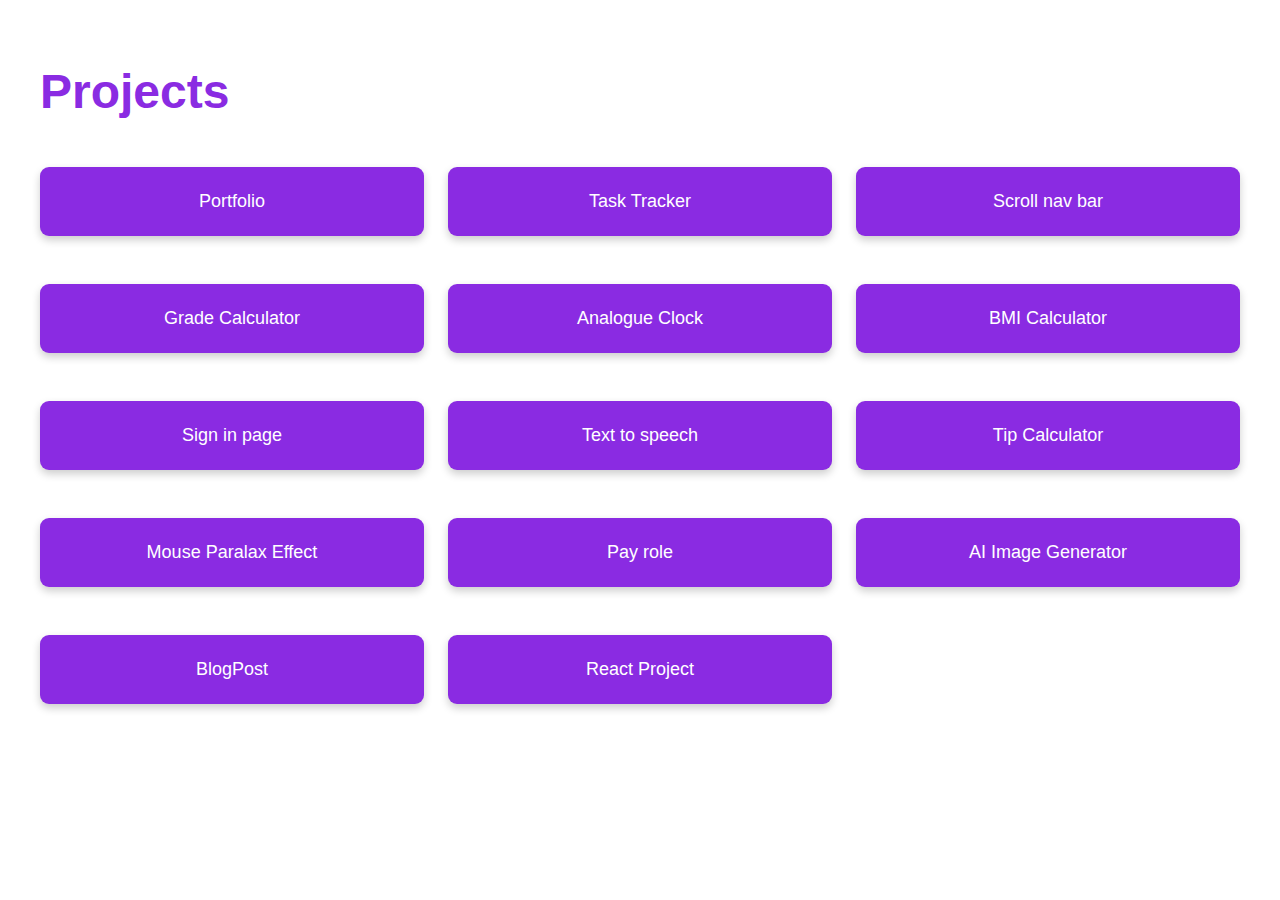
<file: index.html>
<!DOCTYPE html>
<html lang="en">

<head>
    <meta charset="UTF-8">
    <meta name="viewport" content="width=device-width, initial-scale=1.0">
    <title>Projects</title>
    <link rel="stylesheet" href="style.css" />
</head>

<body>
    <div class="container">
        <h1>Projects</h1>
        <div class="projects grid grid-3-cols">
            <div class="project"><a href="https://aymk544.github.io/Portfolio/" target="_blank">Portfolio</a></div>
            <div class="project"><a href="https://aymk544.github.io/Task-Tracker/" target="_blank">Task Tracker</a>
            </div>
            <div class="project"><a href="https://aymk544.github.io/scroll-nav-bar/" target="_blank">Scroll nav bar</a>
            </div>
            <div class="project"><a href="https://aymk544.github.io/Grade-Calculator/" target="_blank">Grade
                    Calculator</a></div>
            <div class="project"><a href="https://aymk544.github.io/Analogue-Clock/" target="_blank">Analogue Clock</a>
            </div>
            <div class="project"><a href="https://aymk544.github.io/BMI-Calculator/" target="_blank">BMI Calculator</a>
            </div>
            <div class="project"><a href="https://aymk544.github.io/Sign-in/" target="_blank">Sign in page</a></div>
            <div class="project"><a href="https://aymk544.github.io/text-to-speech/" target="_blank">Text to speech</a>
            </div>
            <div class="project"><a href="https://aymk544.github.io/tip-calculator/" target="_blank">Tip Calculator</a>
            </div>
            <div class="project"><a href="https://aymk544.github.io/mouse-paralax/" target="_blank">Mouse Paralax
                    Effect</a></div>
            <div class="project"><a href="https://aymk544.github.io/pay-role/" target="_blank">Pay role</a></div>
            <div class="project"><a href="https://aymk544.github.io/AI-image-gen/" target="_blank">AI Image
                    Generator</a></div>
            <div class="project"><a href="https://github.com/AyMk544/Blogpost?authuser=4" target="_blank">BlogPost</a></div>
            <div class="project"><a href="https://github.com/AyMk544/React-project" target="_blank">React Project</a></div>
        </div>
    </div>

</body>

</html>
</file>
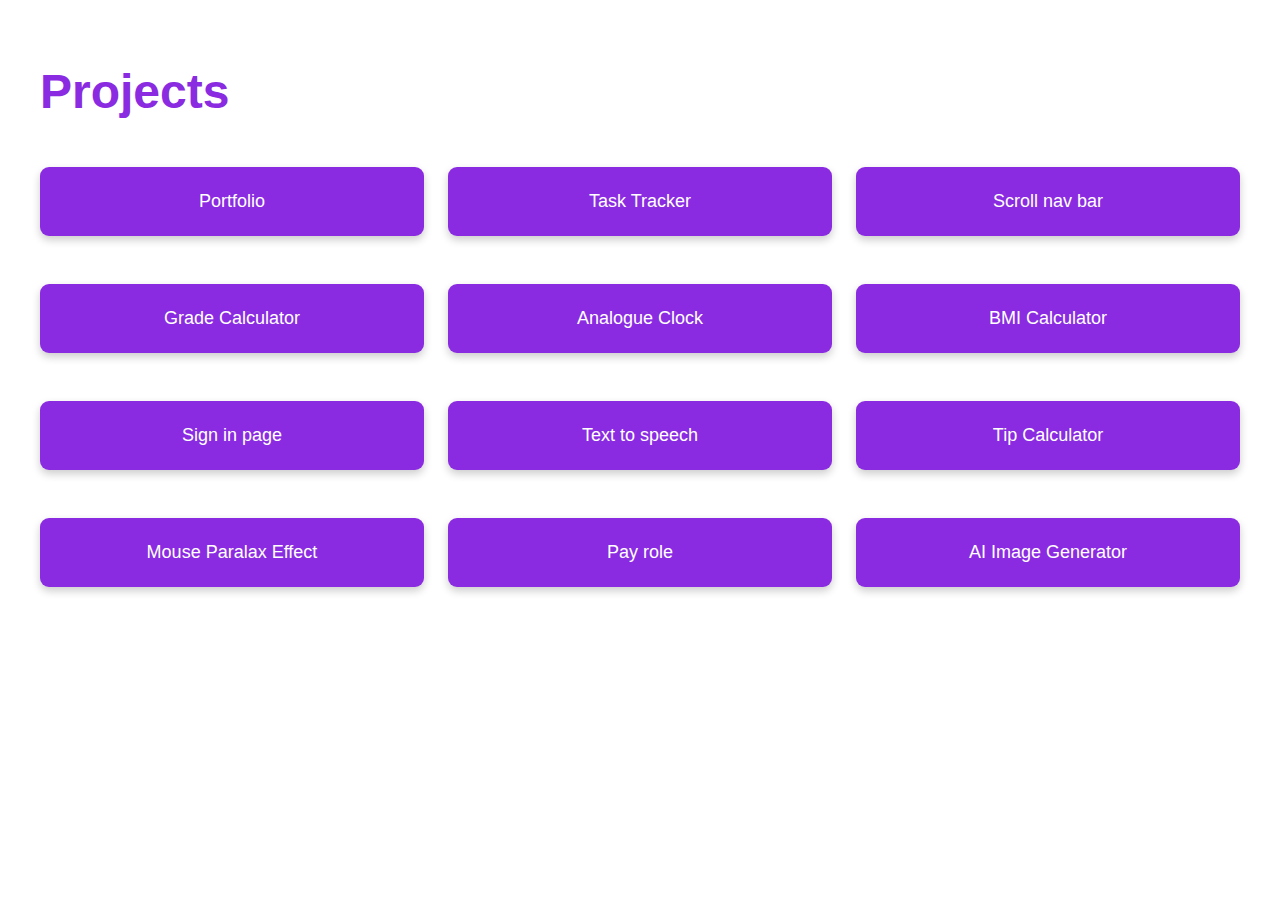
<file: projects.html>
<!DOCTYPE html>
<html lang="en">

<head>
    <meta charset="UTF-8">
    <meta name="viewport" content="width=device-width, initial-scale=1.0">
    <title>Projects</title>
    <link rel="stylesheet" href="style.css" />
</head>

<body>
    <div class="container">
        <h1>Projects</h1>
        <div class="projects grid grid-3-cols">
            <div class="project"><a href="https://aymk544.github.io/Portfolio/" target="_blank">Portfolio</a></div>
            <div class="project"><a href="https://aymk544.github.io/Task-Tracker/" target="_blank">Task Tracker</a>
            </div>
            <div class="project"><a href="https://aymk544.github.io/scroll-nav-bar/" target="_blank">Scroll nav bar</a>
            </div>
            <div class="project"><a href="https://aymk544.github.io/Grade-Calculator/" target="_blank">Grade
                    Calculator</a></div>
            <div class="project"><a href="https://aymk544.github.io/Analogue-Clock/" target="_blank">Analogue Clock</a>
            </div>
            <div class="project"><a href="https://aymk544.github.io/BMI-Calculator/" target="_blank">BMI Calculator</a>
            </div>
            <div class="project"><a href="https://aymk544.github.io/Sign-in/" target="_blank">Sign in page</a></div>
            <div class="project"><a href="https://aymk544.github.io/text-to-speech/" target="_blank">Text to speech</a>
            </div>
            <div class="project"><a href="https://aymk544.github.io/tip-calculator/" target="_blank">Tip Calculator</a>
            </div>
            <div class="project"><a href="https://aymk544.github.io/mouse-paralax/" target="_blank">Mouse Paralax
                    Effect</a></div>
            <div class="project"><a href="https://aymk544.github.io/pay-role/" target="_blank">Pay role</a></div>
            <div class="project"><a href="https://aymk544.github.io/AI-image-gen/" target="_blank">AI Image
                    Generator</a></div>
        </div>
    </div>

</body>

</html>
</file>
<file: style.css>
html{
    font-family: sans-serif;
    font-size: 62.5%;
}
*{
    box-sizing: border-box;
    margin: 0;
    padding: 0;
}
body{
    font-size: 1.8rem;
}
.container{
    width: 120rem;
    margin: 6.4rem auto;
    justify-content: center;
    /* border: black solid; */
}
h1{
    font-size: 4.8rem;
    margin-bottom: 4.8rem;
    color: blueviolet;
}
.grid{
    display: grid;
}
.grid-3-cols{
    grid-template-columns: repeat(3, 1fr);
}
.projects{
    column-gap: 2.4rem;
    row-gap: 4.8rem;
}
a{
    text-decoration: none;
    color: white;

}
.project{
    background-color: #8a2be2;
    padding: 2.4rem;
    text-align: center;
    border-radius: 0.9rem;
    box-shadow: 0 0.4rem 0.8rem rgba(0,0,0,0.2);
    transition: all 0.4s;
}
.project:hover{
    box-shadow: 0 0.6rem 1rem rgba(0,0,0,0.25);
    transform: translateY(-0.4rem);
}
@media (max-width: 38em) {
    html{
        font-size: 50%;
    }
    .projects{
        grid-template-columns: 1fr;
    }
    .container{
        width: 44rem;
    }
}
</file>
